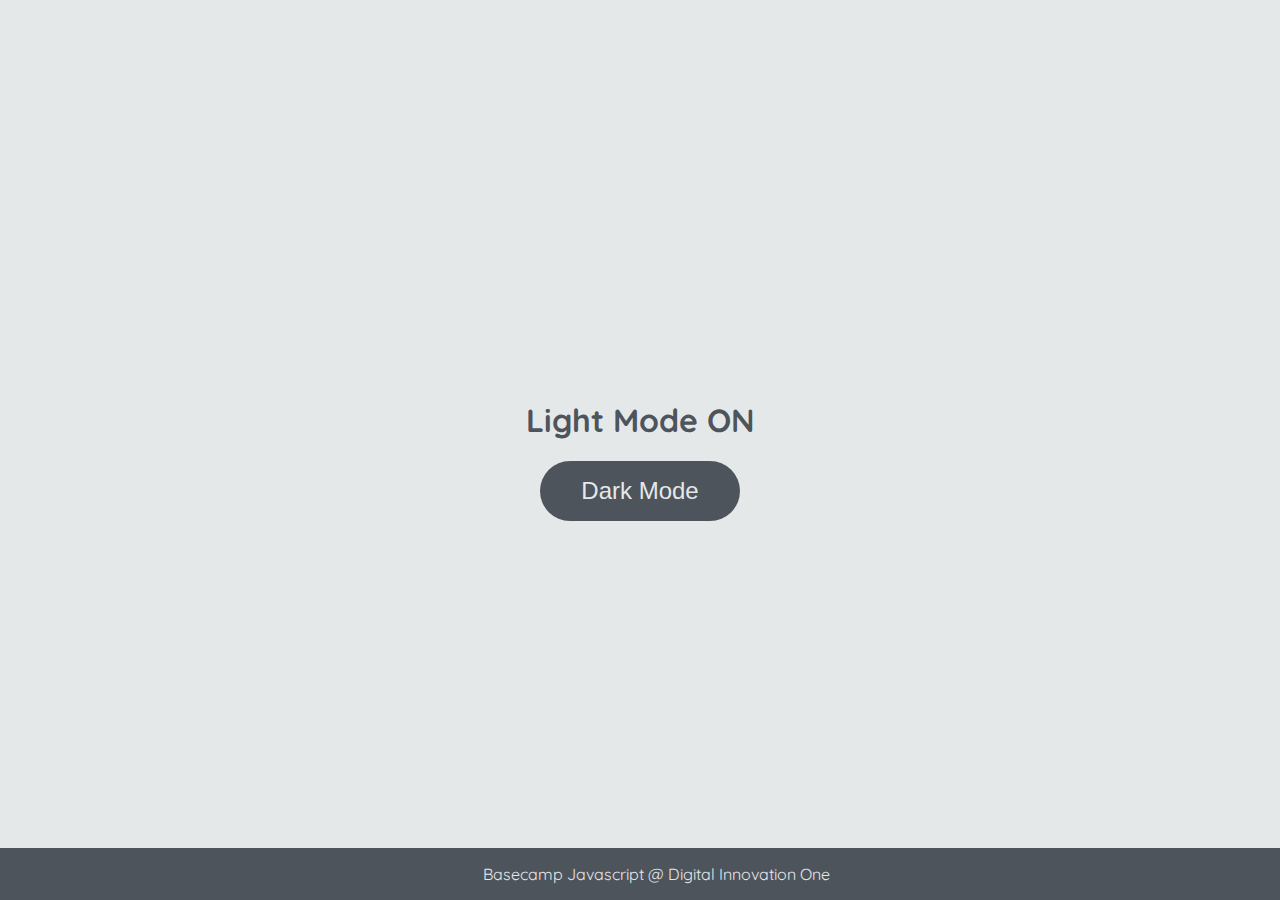
<file: manipulando-a-dom-com-javascript/index.html>
<!DOCTYPE html>
<html lang="en">
	<head>
		<meta charset="UTF-8" />
		<meta http-equiv="X-UA-Compatible" content="IE=edge" />
		<meta name="viewport" content="width=device-width, initial-scale=1.0" />
		<link rel="stylesheet" href="assets/css/styles.css" />
		<title>Dark mode and Light Mode</title>
	</head>
	<body id="page-body">
		<main>
			<h1 id="page-title">Light Mode ON</h1>
			<button aria-label="selecionar-modo" id="mode-selector">Dark Mode</button>
		</main>

		<footer id="page-footer">Basecamp Javascript @ Digital Innovation One</footer>
		<script src="assets/js/scripts.js"></script>
	</body>
</html>
</file>
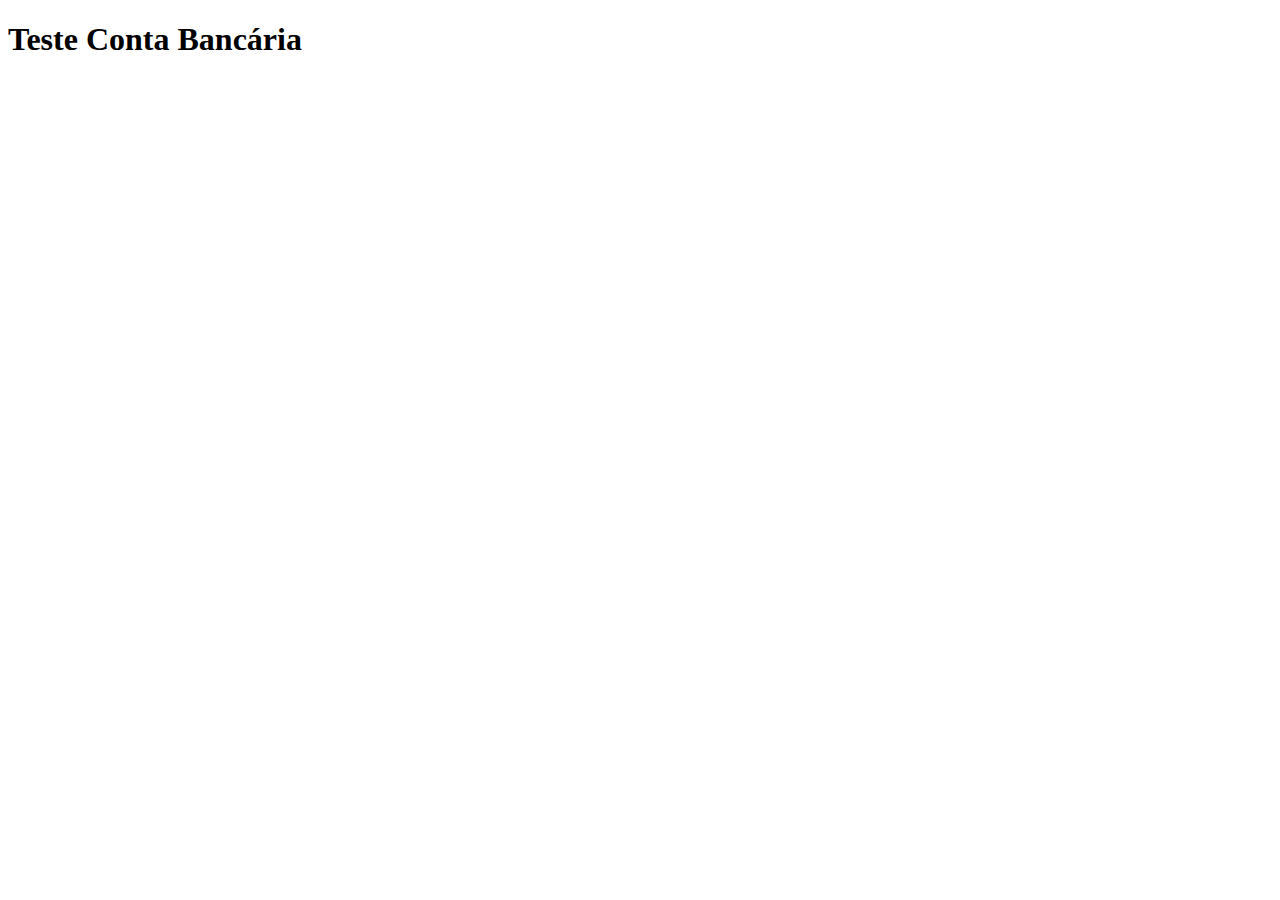
<file: orientacao-a-objetos/index.html>
<!DOCTYPE html>
<html lang="pt-br">
<head>
    <meta charset="UTF-8">
    <meta http-equiv="X-UA-Compatible" content="IE=edge">
    <meta name="viewport" content="width=device-width, initial-scale=1.0">
    <title>Teste Conta Bancária</title>
</head>
<body>
    <h1>Teste Conta Bancária</h1>
    <script src="contaBancaria.js"></script>
</body>
</html>
</file>
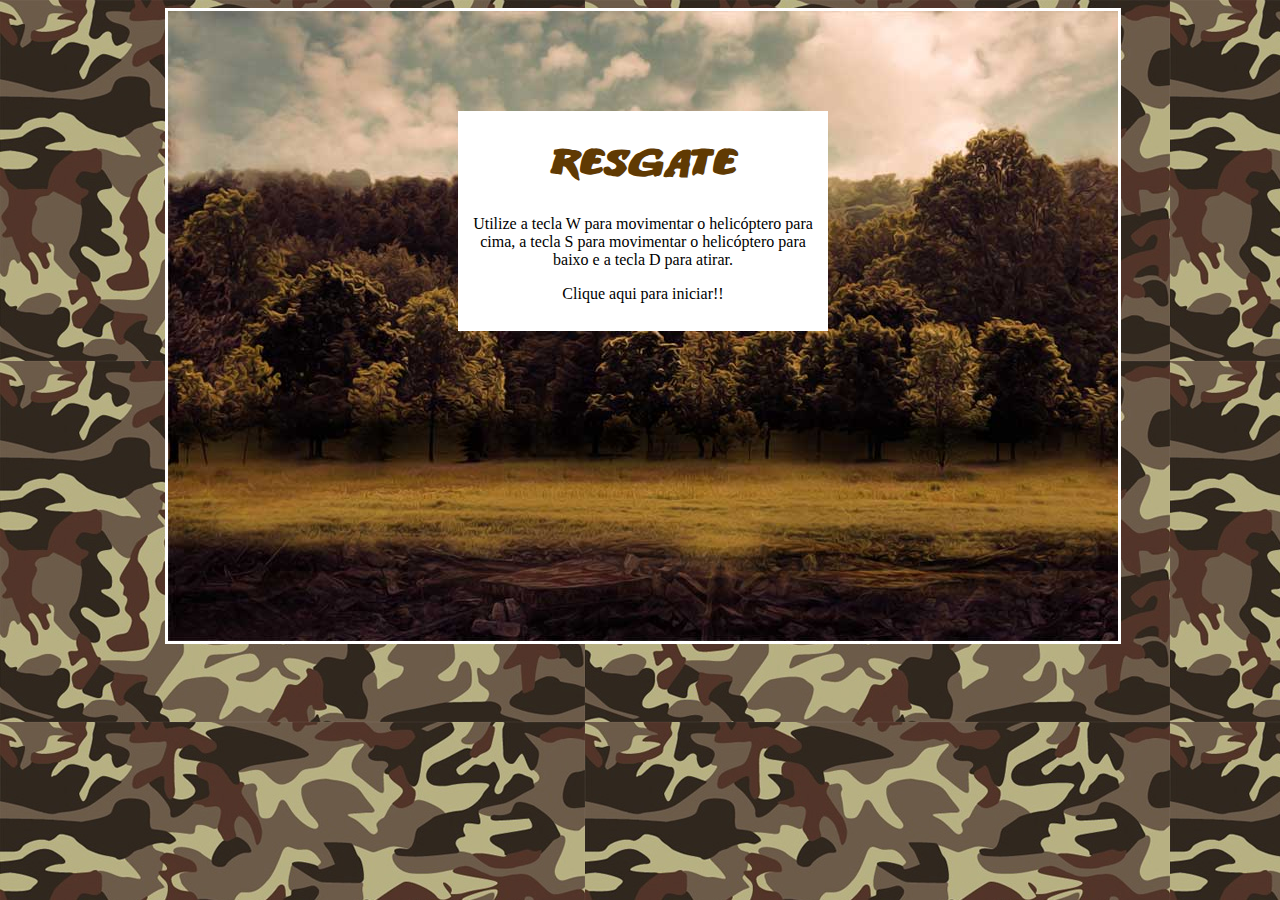
<file: construindo-o-seu-primeiro-jogo-de-naves/jogo1/index.html>
<!doctype html>
<html>
	<head>
		<meta charset="utf-8">
		<title>Resgate</title>
		<link href="css/styles.css" rel="stylesheet" type="text/css">
	</head>

	<body>
		<div id="container"> <!-- div container !-->

			<div id="fundoGame"> <!-- div fundoGame !-->
			
				<div id="inicio" onclick="start()"><h1> Resgate </h1> <!-- div inicio !-->
					<p>Utilize a tecla W para movimentar o helicóptero para cima, a tecla S para movimentar o helicóptero para baixo e a tecla D para atirar.</p>
					<p> Clique aqui para iniciar!! </p>
				</div> <!-- Fim da div inicio !-->
				
			</div> <!-- Fim da div fundoGame !-->
			
		</div> <!-- Fim da div container !-->

		<!-- Sons do jogo !-->
		<audio src="sons/som.mp3" preload="auto" id="somDisparo"></audio>
		<audio src="sons/explosao.mp3" preload="auto" id="somExplosao"></audio>
		<audio src="sons/musica_fundo.mp3" preload="auto" id="musica"></audio>
		<audio src="sons/gameover.mp3" preload="auto" id="somGameover"></audio>
		<audio src="sons/perdido.mp3" preload="auto" id="somPerdido"></audio>	
		<audio src="sons/resgate.mp3" preload="auto" id="somResgate"></audio>

		<script type="text/javascript" src="js/jquery-1.11.1.min.js"></script>
		<script type="text/javascript" src="js/js.js"></script> 
		<script type="text/javascript" src="js/jquery-collision.min.js"></script>
	</body>
</html>
</file>
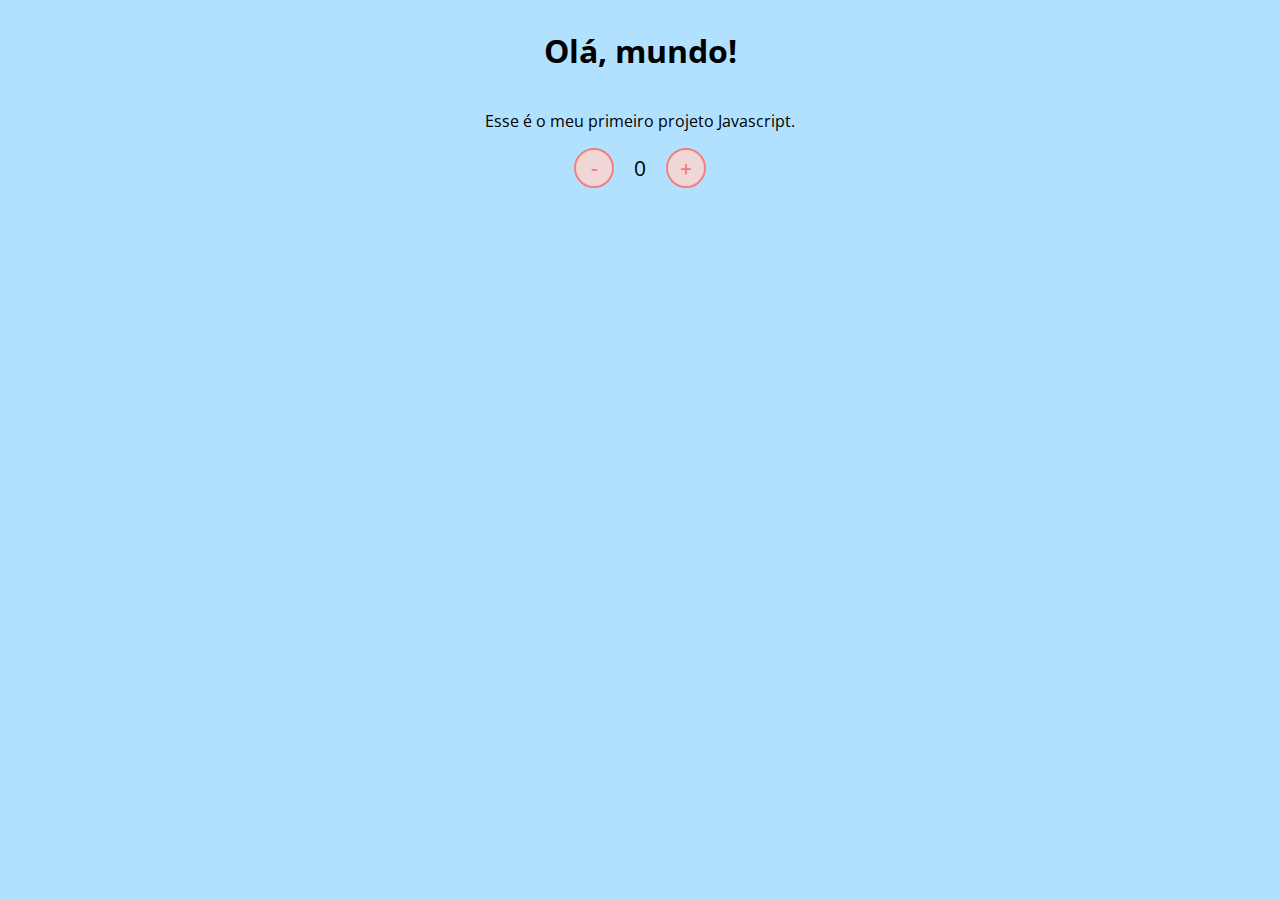
<file: introducao-ao-javascript/contador/index.html>
<!DOCTYPE html>
<html lang="pt-br">
<head>
    <meta charset="UTF-8">
    <meta http-equiv="X-UA-Compatible" content="IE=edge">
    <meta name="viewport" content="width=device-width, initial-scale=1.0">
    <link rel="stylesheet" href="assets/css/style.css">
    <title>Contador</title>
</head>
<body>
    <h1>Olá, mundo!</h1>
    <p>Esse é o meu primeiro projeto Javascript. </p>
    <div id="counter">
        <button name="subtrair" onclick="decrement()">-</button>
        <span id="currentNumber">0</span>
        <button name="adicionar" onclick="increment()">+</button>
    </div>
    <script src="assets/js/scripts.js"></script>
</body>
</html>
</file>
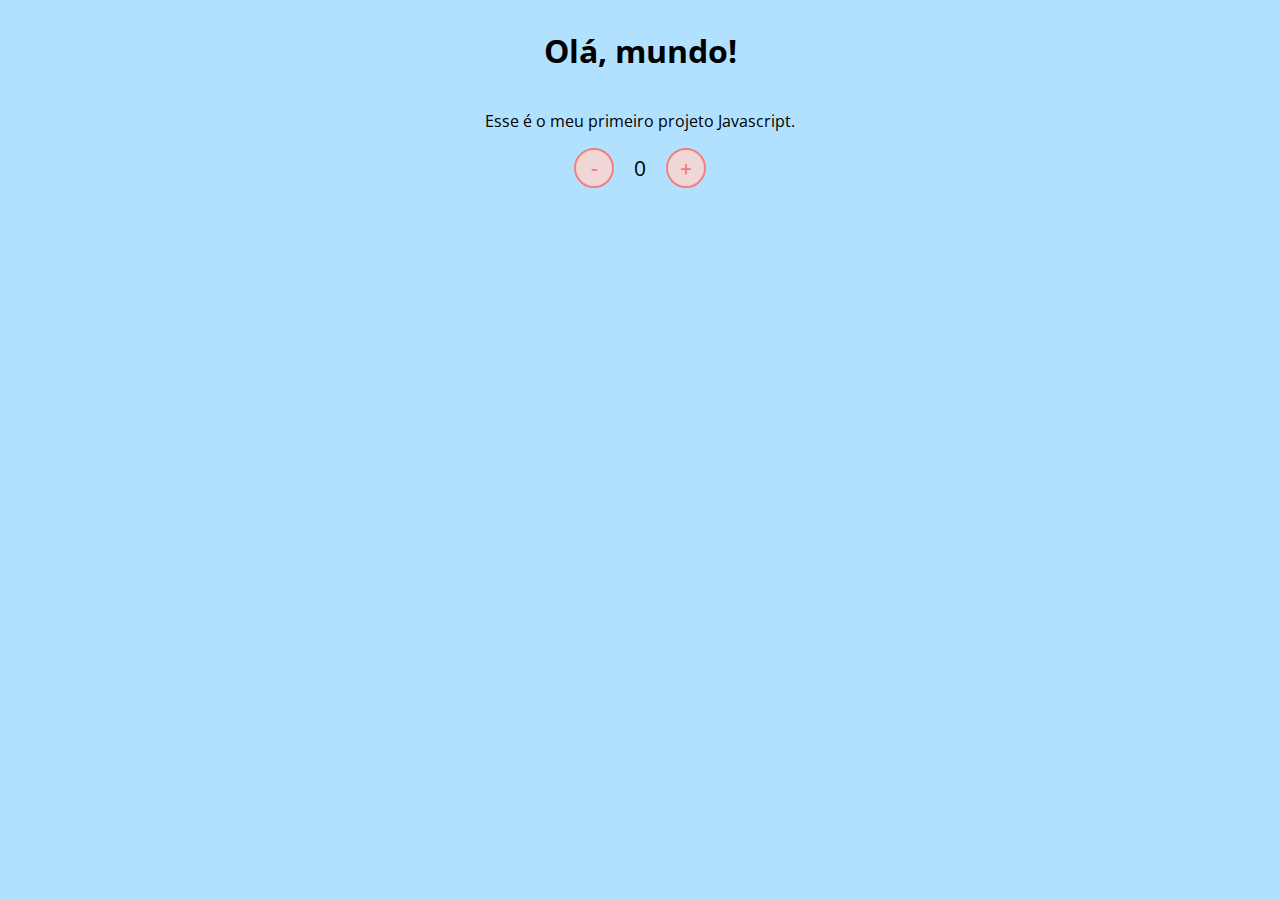
<file: introducao-ao-javascript/contador1/index.html>
<!DOCTYPE html>
<html lang="pt-br">
<head>
    <meta charset="UTF-8">
    <meta http-equiv="X-UA-Compatible" content="IE=edge">
    <meta name="viewport" content="width=device-width, initial-scale=1.0">
    <link rel="stylesheet" href="assets/css/style.css">
    <title>Contador</title>
</head>
<body>
    <!--utilizando o addEventListener-->
    <h1>Olá, mundo!</h1>
    <p>Esse é o meu primeiro projeto Javascript.</p>
    <div id="counter">
        <button id="btn-rmv" name="subtrair">-</button>
        <span id="currentNumber">0</span>
        <button id="btn-add" name="adicionar">+</button>
    </div>
    <script src="assets/js/scripts.js"></script>
</body>
</html>
</file>
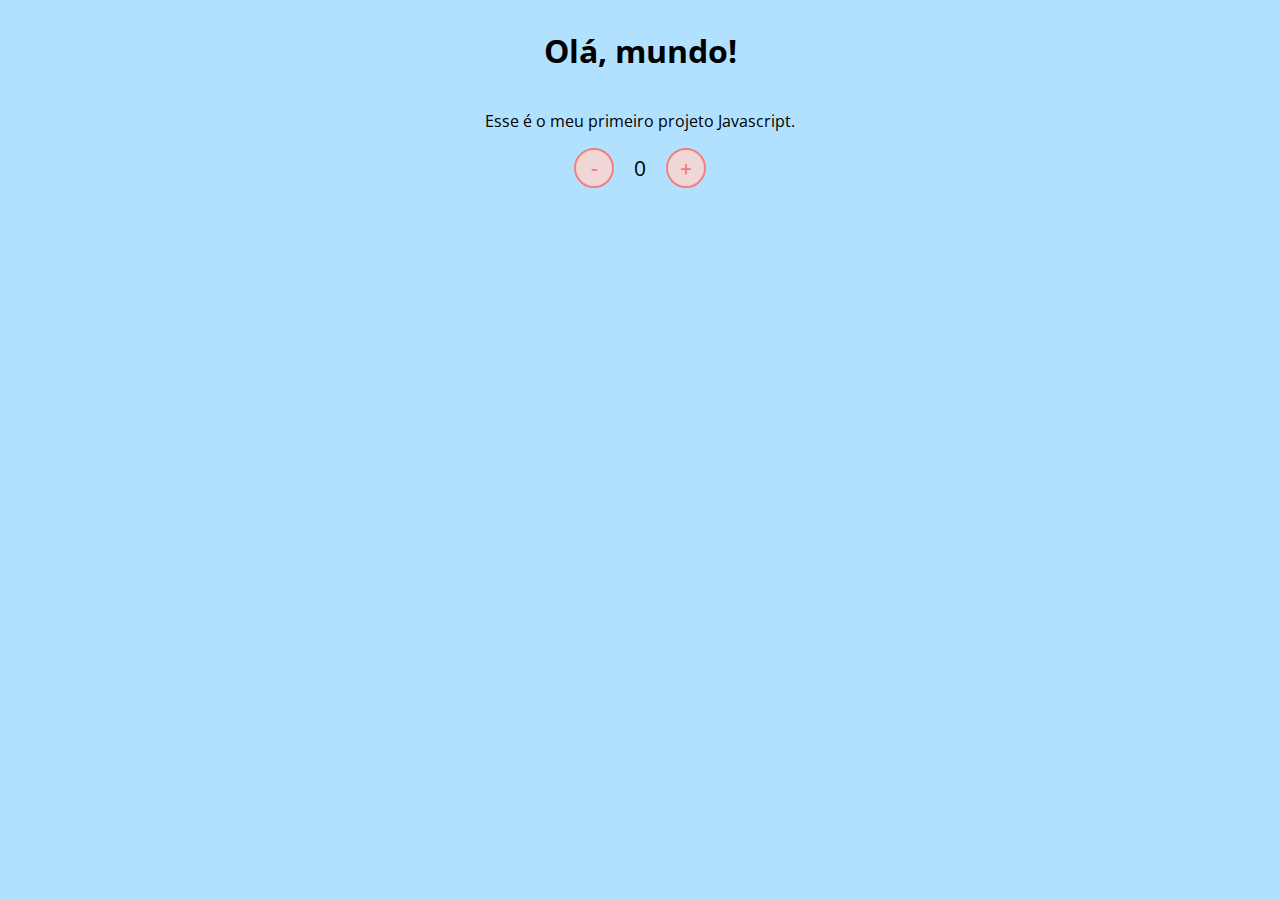
<file: introducao-ao-javascript/contador2/index.html>
<!DOCTYPE html>
<html lang="pt-br">
<head>
    <meta charset="UTF-8">
    <meta http-equiv="X-UA-Compatible" content="IE=edge">
    <meta name="viewport" content="width=device-width, initial-scale=1.0">
    <link rel="stylesheet" href="assets/css/style.css">
    <title>Contador</title>
</head>
<body>
    <!--Contador com condicional 0 <= count <= 10-->
    <h1>Olá, mundo!</h1>
    <p>Esse é o meu primeiro projeto Javascript.</p>
    <div id="counter">
        <button id="btn-rmv" name="subtrair">-</button>
        <span id="currentNumber">0</span>
        <button id="btn-add" name="adicionar">+</button>
    </div>
    <script src="assets/js/scripts.js"></script>
</body>
</html>
</file>
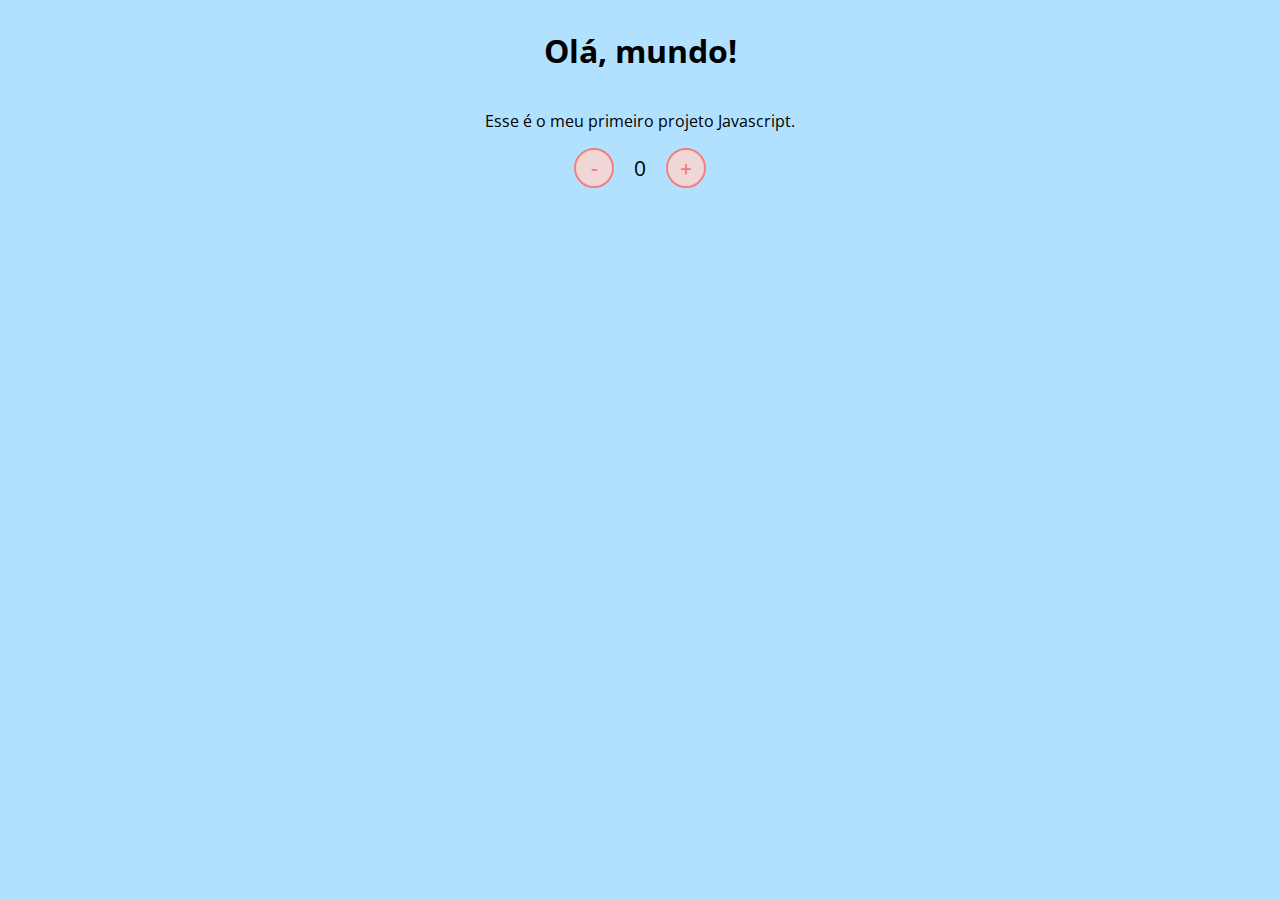
<file: introducao-ao-javascript/contador3/index.html>
<!DOCTYPE html>
<html lang="pt-br">
<head>
    <meta charset="UTF-8">
    <meta http-equiv="X-UA-Compatible" content="IE=edge">
    <meta name="viewport" content="width=device-width, initial-scale=1.0">
    <link rel="stylesheet" href="assets/css/style.css">
    <title>Contador</title>
</head>
<body>
    <!--Mudar cor do texto p vermelho qnd < 0-->
    <h1>Olá, mundo!</h1>
    <p>Esse é o meu primeiro projeto Javascript.</p>
    <div id="counter">
        <button id="btn-rmv" name="subtrair">-</button>
        <span id="currentNumber">0</span>
        <button id="btn-add" name="adicionar">+</button>
    </div>
    <script src="assets/js/scripts.js"></script>
</body>
</html>
</file>
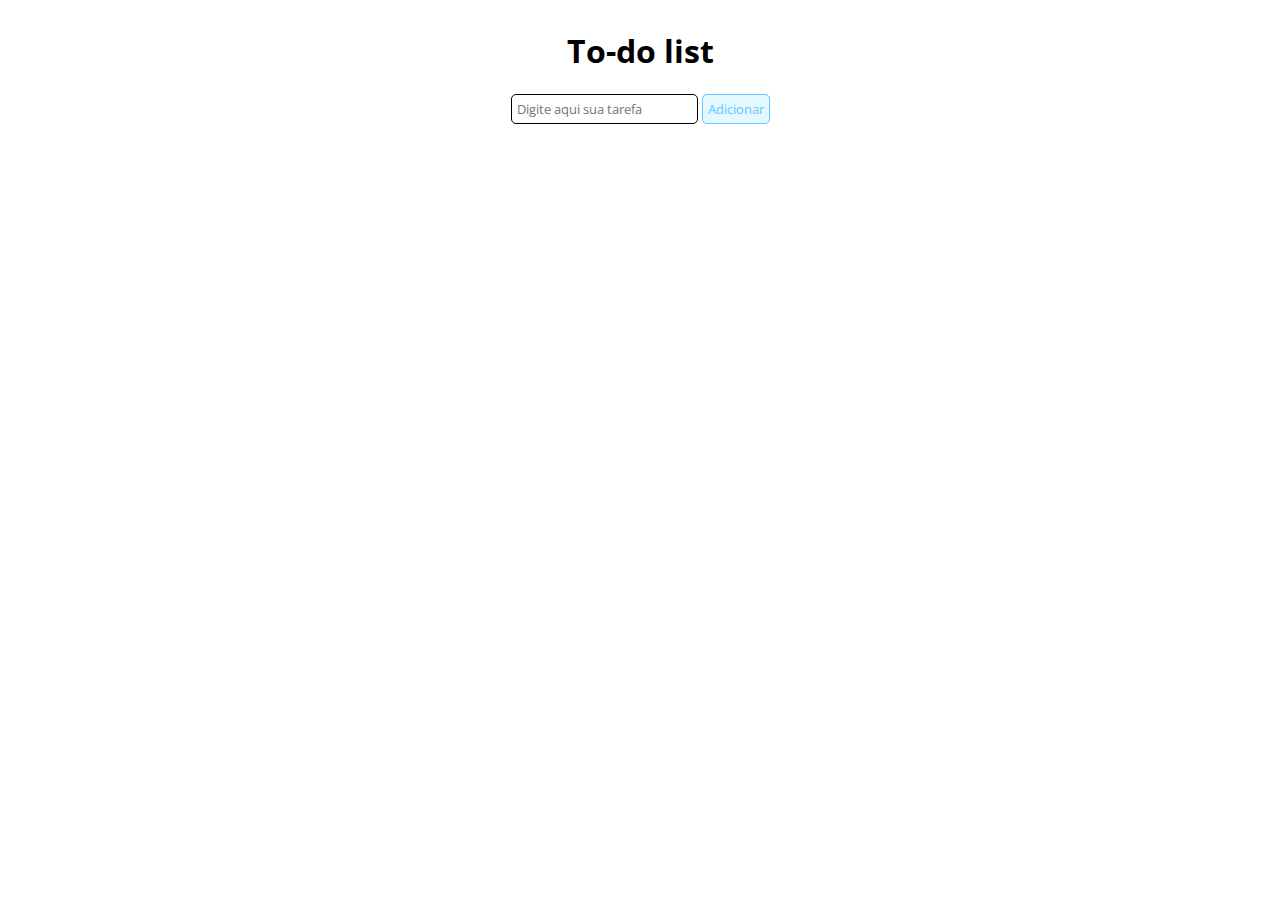
<file: introducao-ao-javascript/to-do list/index.html>
<!DOCTYPE html>
<html lang="pt-br">
<head>
    <meta charset="UTF-8">
    <meta name="viewport" content="width=device-width, initial-scale=1.0">
    <link rel="stylesheet" href="asserts/styles.css" />
    <title>To-do list</title>
</head>
<body>
    <h1>To-do list</h1>
    <div id="list">
        <form id="task-form">
            <input id="task-input" name="tarefa" type="text" placeholder="Digite aqui sua tarefa" />
            <button type="submit" id="add">Adicionar</button>
        </form>
        <div id="tasks"></div>
    </div>
    <script src="asserts/scripts.js"></script>
</body>
</html>
</file>
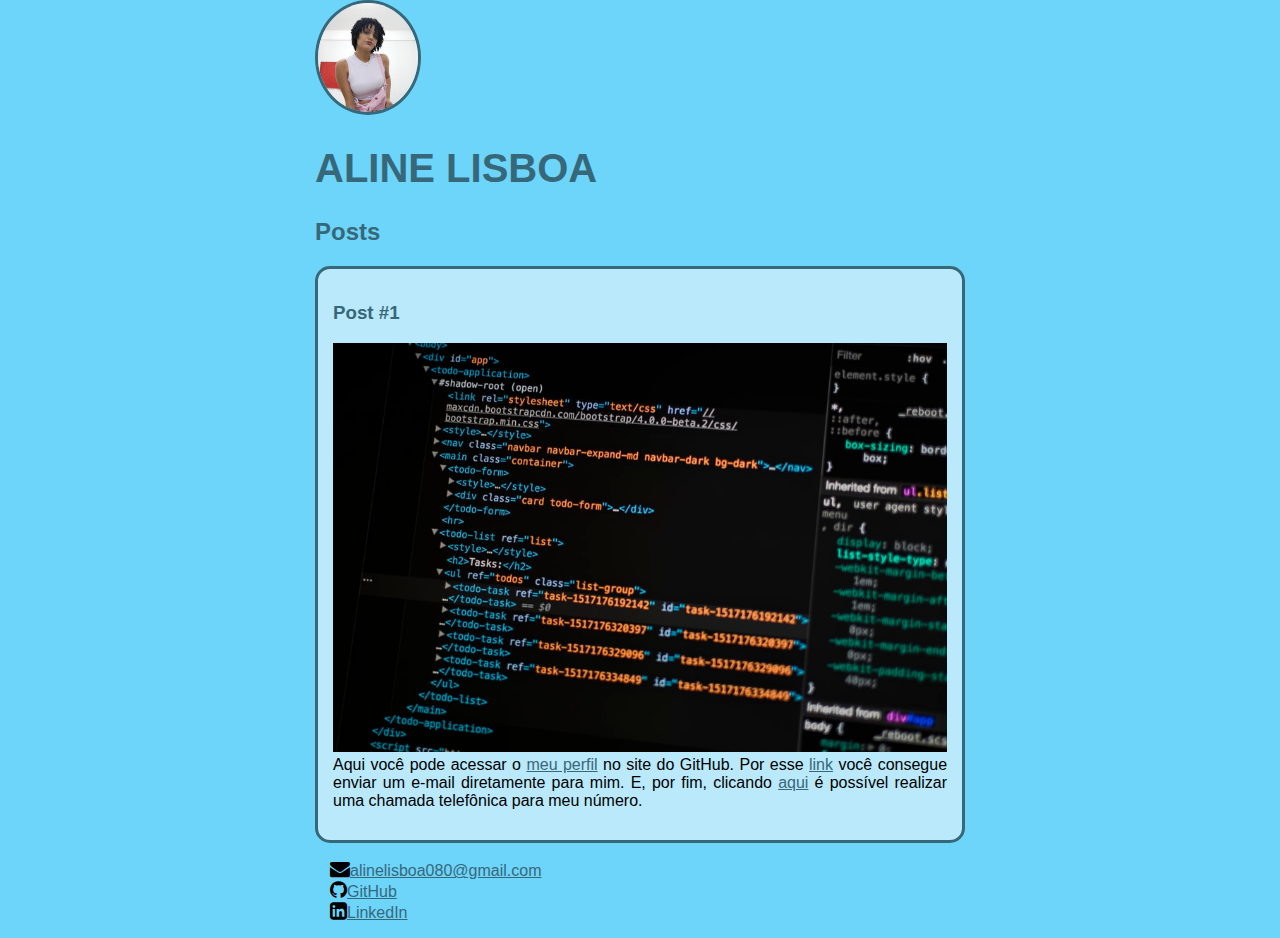
<file: introducao-html5-e-css3/aula 1/index.html>
<!DOCTYPE html>
<html lang="pt-br">
<head>
    <meta charset="UTF-8">
    <meta http-equiv="X-UA-Compatible" content="IE=edge">
    <meta name="viewport" content="width=device-width, initial-scale=1.0">
    <title>Aline Lisboa</title>
    <link rel="stylesheet" href="style.css">
    <link rel="stylesheet" href="https://cdnjs.cloudflare.com/ajax/libs/font-awesome/4.7.0/css/font-awesome.min.css">
</head>
<body>
    <header>
        <img src="aline-p.jpg" alt="Foto do rosto" class="photo">
        <h1 id="title">Aline Lisboa</h1>
    </header>
    <section>
        <header>
            <h2 class="subtitle">Posts</h2>
        </header>
        <article class="post">
            <header>
                <h3 class="post-title">Post #1</h3>
                <img src="postagem_g.jpg" alt="Editor de texto contendo código HTML" class="post-image">
            </header>
            <p class="post-content">Aqui você pode acessar o <a href="https://github.com/alinelisboa" target="_blank">meu perfil</a> no site do GitHub. Por esse <a href="mailto:alinelisboa080@gmail.com">link</a> você consegue enviar um e-mail diretamente para mim. E, por fim, clicando <a href="tel:(94)988125358">aqui</a> é possível realizar uma chamada telefônica para meu número.</p>
        </article>
    </section>
    <footer>
        <ul class="contacts-list">
            <li>
                <i class="fa fa-envelope" style="font-size:20px"></i><a href="mailto:alinelisboa080@gmail.com" target="_blank">alinelisboa080@gmail.com</a>
            </li>
            <li>
                <i style="font-size:20px" class="fa">&#xf09b;</i><a href="https://github.com/alinelisboa"target="_blank">GitHub</a>
            </li>
            <li>
                <i style="font-size:20px" class="fa">&#xf08c;</i><a href="https://www.linkedin.com/in/aline-lisboa-6aa3101bb/"target="_blank">LinkedIn</a>
            </li>
        </ul>
    </footer>
</body>
</html>
</file>
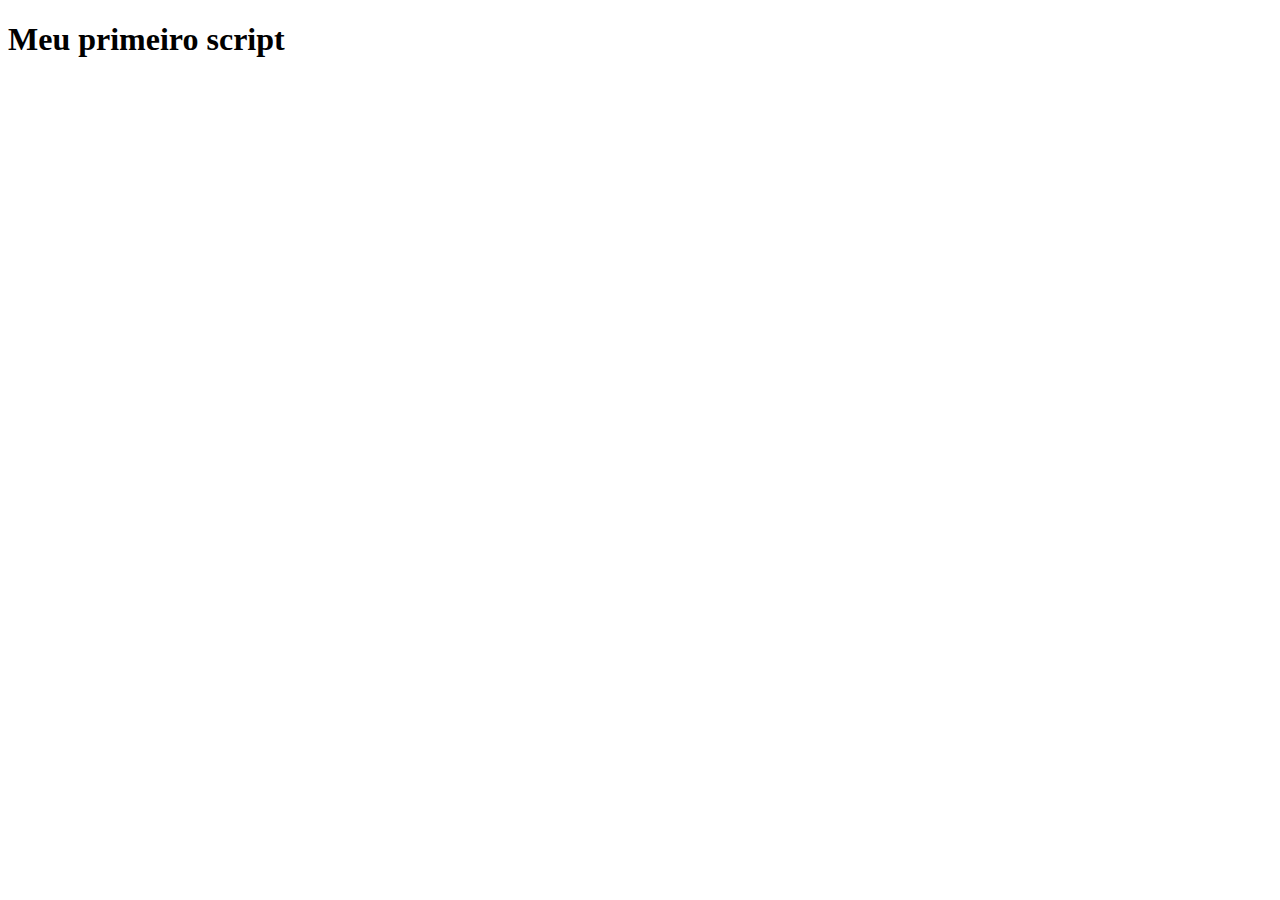
<file: sintaxe-basica-em-javascript/aula 1/index.html>
<!DOCTYPE html>
<html lang="pt-br">
<head>
    <meta charset="UTF-8">
    <meta http-equiv="X-UA-Compatible" content="IE=edge">
    <meta name="viewport" content="width=device-width, initial-scale=1.0">
    <title>Meu primeiro script</title>
</head>
<body>
    <h1>Meu primeiro script</h1>

    <!--Externar script-->
    <script src="script.js"></script>
</body>
</html>
</file>
<file: manipulando-a-dom-com-javascript/assets/css/styles.css>
@import url('https://fonts.googleapis.com/css2?family=Quicksand:wght@300;400;600&display=swap');

body {
	background-color: #e5e8e8;
	color: #4e545c;
	margin: 0;
	font-family: 'Quicksand';
}

body.dark-mode {
	background-color: #000401;
	color: #e5e8e8;
}

main {
	height: 100vh;
	width: 100%;
	display: flex;
	flex-direction: column;
	align-items: center;
	justify-content: center;
}

footer {
	width: 100%;
	background-color: #4e545c;
	padding: 16px;
	color: #e5e8e8;
	position: fixed;
	bottom: 0;
	text-align: center;
	font-weight: 400;
}

footer.dark-mode {
	background-color: #8d9797;
	color: #000401;
}

button {
	border-radius: 40px;
	font-size: 1.5rem;
	height: 60px;
	width: 200px;
	border: none;
	background-color: #4e545c;
	color: #e5e8e8;
	transition: all 0.5s linear;
}

button:hover {
	background-color: #000401;
}

button.dark-mode {
	background-color: #e5e8e8;
	color: #4e545c;
}

button.dark-mode:hover {
	background-color: #4e545c;
	color: #e5e8e8;
}
</file>
<file: construindo-o-seu-primeiro-jogo-de-naves/jogo1/css/styles.css>
@font-face {
	font-family:Titulo;
	src:url(../fontes/ANODETONOONE.TTF);
}

h1 {
	font-family:Titulo;
	font-size:40px;
	color:#603A03;
}

body {
	background-image:url(../imgs/fundo.jpg);
}

#container{
	width:950px;
	height:auto;
	position:relative;
	margin-left:auto;
	margin-right:auto;
}


#fundoGame {
	width:950px;
	height:630px;
	background-image:url(../imgs/fundo_game.jpg);
	border-color:#FFF;
	border-style:solid;
}

#jogador {
	width:256px;
	height:66px;
	position:absolute;
	left:8px;
	top:179px;
background-image:url(../imgs/apache.png);

}

#inimigo1 {
	width: 256px;
	height: 66px;
	position: absolute;
	left: 689px;
	top: 253px;
	background-image:url(../imgs/inimigo1.png);
	
}

#inimigo2 {
	width: 165px;
	height: 70px;
	position: absolute;
	left: 775px;
	top: 447px;
	background-image: url(../imgs/inimigo2.png);
}

#amigo {
	width: 44px;
	height: 51px;
	position: absolute;
	left: 10px;
	top: 464px;
	background-image:url(../imgs/amigo.png);
}

#inicio {
	width:350px;
	height:200px;
	background-color:#FFF;
 	margin-left:auto;
        margin-right:auto;
 	margin-top:100px;
	text-align:center;
	padding:10px;

}

.anima1 {
	background-image:url(../imgs/helicoptero.png);
	animation:play .5s steps(2) infinite;

    -webkit-animation: play .5s steps(2) infinite;
    -moz-animation: play .5s steps(2) infinite;
    -ms-animation: play .5s steps(2) infinite;
    -o-animation: play .5s steps(2) infinite;
}

@keyframes play {
	from {background-position:0px;}
	to {background-position:-512px;}
}

@-webkit-keyframes play {
    from { background-position:0px; }
      to { background-position: -512px; }
}

 @-moz-keyframes play {
    from { background-position:0px; }
      to { background-position: -512px; }
}
 
 @-ms-keyframes play {
    from { background-position:0px; }
      to { background-position: -512px; }
}
 
 @-o-keyframes play {
    from { background-position:0px; }
      to { background-position: -512px; }
}

.anima2 {
    background-image:url(../imgs/inimigo1.png);
    animation: play .5s steps(2) infinite;
    -webkit-animation: play .5s steps(2) infinite;
    -moz-animation: play .5s steps(2) infinite;
    -ms-animation: play .5s steps(2) infinite;
    -o-animation: play .5s steps(2) infinite; 
}

.anima3 {
	background-image:url(../imgs/amigo.png);
	animation:play2 .9s steps(12) infinite;
	-webkit-animation: play2 .9s steps(12) infinite;
    -moz-animation: play2 .9s steps(12) infinite;
    -ms-animation: play2 .9s steps(12) infinite;
    -o-animation: play2 .9s steps(12) infinite;
}

@keyframes play2 {
	from {background-position:0px;}
	to {background-position:-528px;}
}

@-webkit-keyframes play2 {
   from { background-position:    0px; }
     to { background-position: -528px; }
}

@-moz-keyframes play2 {
   from { background-position:    0px; }
     to { background-position: -528px; }
}

@-ms-keyframes play2 {
   from { background-position:    0px; }
     to { background-position: -528px; }
}

@-o-keyframes play2 {
   from { background-position:    0px; }
     to { background-position: -528px; }
}

#disparo {
	width: 50px;
	height: 8px;
	position: absolute;
	background-image: url(../imgs/disparo.png);
}

#explosao1 {
	width:15px;
	height:87px;
	position:absolute;

}

#explosao2 {
	width:15px;
	height:87px;
	position:absolute;
	
}

#explosao3 {
	width:44px;
	height:51px;
	position:absolute;
}

.anima4 {
	width:44px;
	height:51px;
	background-image:url(../imgs/amigo_morte.png);
	animation:play3 .5s steps(7) infinite;
	-webkit-animation: play3 .5s steps(7) infinite;
       -moz-animation: play3 .5s steps(7) infinite;
        -ms-animation: play3 .5s steps(7) infinite;
         -o-animation: play3 .5s steps(7) infinite;
}

@keyframes play3 {
	from {background-position:0px;}
	to {background-position:-308px;}
}

@-webkit-keyframes play3 {
   from { background-position:    0px; }
     to { background-position: -308px; }
}

@-moz-keyframes play3 {
   from { background-position:    0px; }
     to { background-position: -308px; }
}

@-ms-keyframes play3 {
   from { background-position:    0px; }
     to { background-position: -308px; }
}

@-o-keyframes play3 {
   from { background-position:    0px; }
     to { background-position: -308px; }
}

#placar {
	width: 450px;
	height: 50px;
	position: absolute;
	left: 5px;
	top: 590px;
}

h2 {
	font-family:Titulo;
	font-size:20px;
	color:#FFF
}

#energia {
	width: 140px;
	height: 38px;
	position: absolute;
	left: 750px;
	top: 7px;	
}

h3 {
	font-family:Titulo;
	font-size:20px;
	color:#603A03;

}

#fim {
	width:350px;
	height:200px;
	background-color:#FFF;
 	margin-left:auto;
    	margin-right:auto;
 	margin-top:100px;
	text-align:center;
	padding:10px;

}
</file>
<file: introducao-ao-javascript/contador/assets/css/style.css>
@import url('https://fonts.googleapis.com/css2?family=Open+Sans:wght@300;600&display=swap');

* {
    font-family: 'Open Sans', sans-serif;
}

body {
    display: flex;
    align-items: center;
    justify-content: center;
    flex-direction: column;
    background-color: rgb(177, 225, 255);
}

button {
    height: 40px;
    width: 40px;
    border-radius: 50%;
    border: 2px solid lightcoral;
    background-color: rgb(241, 214, 214);
    color: lightcoral;
    font-size: 16pt;
    font-weight: 600;
    text-align: center;
}

#counter {
    display: flex;
}

#currentNumber {
    display: flex;
    align-items: center;
    margin: 0 20px;
    font-size: 16pt;
}
</file>
<file: introducao-ao-javascript/contador1/assets/css/style.css>
@import url('https://fonts.googleapis.com/css2?family=Open+Sans:wght@300;600&display=swap');

* {
    font-family: 'Open Sans', sans-serif;
}

body {
    display: flex;
    align-items: center;
    justify-content: center;
    flex-direction: column;
    background-color: rgb(177, 225, 255);
}

button{
    height: 40px;
    width: 40px;
    border-radius: 50%;
    border: 2px solid lightcoral;
    background-color: rgb(241, 214, 214);
    color: lightcoral;
    font-size: 16pt;
    font-weight: 600;
    text-align: center;
    cursor: pointer;
}

/*.disable{
    border: 1px solid #999999;
    background-color: #cccccc;
    color: #666666;
}*/

#counter {
    display: flex;
}

#currentNumber {
    display: flex;
    align-items: center;
    margin: 0 20px;
    font-size: 16pt;
}
</file>
<file: introducao-ao-javascript/contador2/assets/css/style.css>
@import url('https://fonts.googleapis.com/css2?family=Open+Sans:wght@300;600&display=swap');

* {
    font-family: 'Open Sans', sans-serif;
}

body {
    display: flex;
    align-items: center;
    justify-content: center;
    flex-direction: column;
    background-color: rgb(177, 225, 255);
}

button{
    height: 40px;
    width: 40px;
    border-radius: 50%;
    border: 2px solid lightcoral;
    background-color: rgb(241, 214, 214);
    color: lightcoral;
    font-size: 16pt;
    font-weight: 600;
    text-align: center;
    cursor: pointer;
}

/*.disable{
    border: 1px solid #999999;
    background-color: #cccccc;
    color: #666666;
}*/

#counter {
    display: flex;
}

#currentNumber {
    display: flex;
    align-items: center;
    margin: 0 20px;
    font-size: 16pt;
}
</file>
<file: introducao-ao-javascript/contador3/assets/css/style.css>
@import url('https://fonts.googleapis.com/css2?family=Open+Sans:wght@300;600&display=swap');

* {
    font-family: 'Open Sans', sans-serif;
}

body {
    display: flex;
    align-items: center;
    justify-content: center;
    flex-direction: column;
    background-color: #b1e1ff;
}

button{
    height: 40px;
    width: 40px;
    border-radius: 50%;
    border: 2px solid lightcoral;
    background-color: rgb(241, 214, 214);
    color: lightcoral;
    font-size: 16pt;
    font-weight: 600;
    text-align: center;
    cursor: pointer;
}

/*.disable{
    border: 1px solid #999999;
    background-color: #cccccc;
    color: #666666;
}*/

#counter {
    display: flex;
}

#currentNumber {
    display: flex;
    align-items: center;
    margin: 0 20px;
    font-size: 16pt;
}
</file>
<file: introducao-ao-javascript/to-do list/asserts/styles.css>
@import url("https://fonts.googleapis.com/css2?family=Open+Sans:wght@300;600&display=swap");

* {
  font-family: "Open Sans", sans-serif;
}

body {
  display: flex;
  align-items: center;
  justify-content: center;
  flex-direction: column;
}

button {
  border: 1px solid rgb(105, 197, 255);
  border-radius: 5px;
  background-color: rgb(227, 248, 255);
  color: rgb(105, 197, 255);
  text-align: center;
  padding: 5px;
}

input[type="text"] {
  padding: 5px;
  border-radius: 5px;
  border: 1px solid black;
}

#tasks {
  display: flex;
  flex-direction: column;
  margin-top: 20px;
}

.task-item {
  display: flex;
  align-items: center;
  margin-bottom: 10px;
}

:checked + label {
  text-decoration: line-through;
  color: grey;
}
</file>
<file: introducao-html5-e-css3/aula 1/style.css>
body{
    background-color: #6ED5FA;
    font-family: Arial, Helvetica, sans-serif;
    max-width: 650px;
    margin: auto;
    /*background-image: url("postagem_g.jpg");
    background-position: top;*/
}

.photo{
    border: 3px solid #36687A;
    border-radius: 50%;
}

#title{
    font-size: 40px;
    text-transform: uppercase;
}

#title, .subtitle, .post-title{
    color: #36687A;
}

a{
    text-decoration: underline;
    color: #36687A;
}

a:hover{
    background-color: #36687A;
    color: #BAE9FB;
}

.posttitle{
    font-size: 16px;
    font-style: italic;
    margin: 0;
    margin-bottom: 15px;
}

.post{
    background-color: #BAE9FB;
    padding: 15px;
    border: 3px solid #36687A;
    margin-bottom: 15px;
    border-radius: 15px;
}

.post-content{
    margin: 0;
    margin-bottom: 15px;
    text-align: justify;
}

.post-image{
    margin-bottom: 15px;
    margin: auto;
    width: 100%;
}

.contacts-list{
    list-style-type: none;
    padding-left: 15px;
    padding-top: 0;
}

.contacts-list li a{
    text-decoration: underline;
}
</file>
